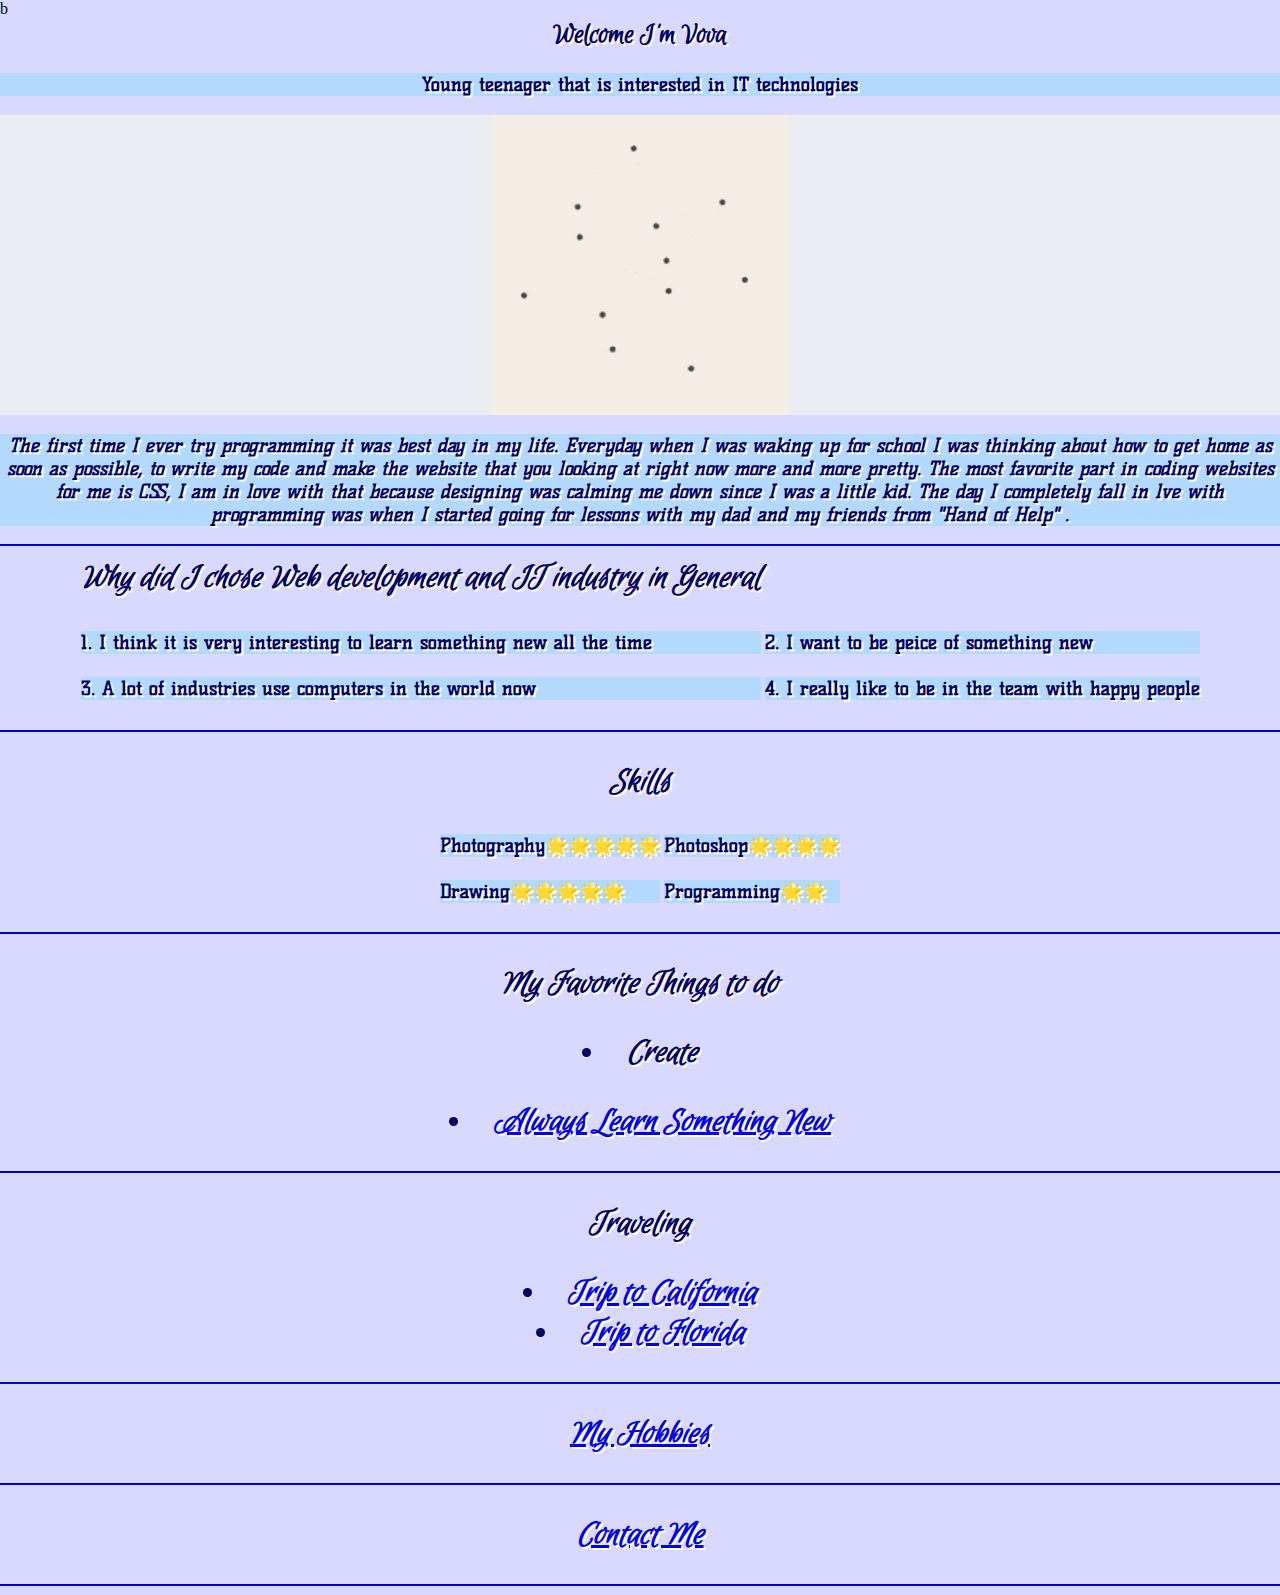
<file: index.html>
b<!DOCTYPE html>
<html lang="en" dir="ltr">
  <head>
    <meta charset="utf-8">
    <title>Endless Youth</title>
    <link rel="stylesheet" href="css/styles.css">
    <link rel="icon" href="favicon.ico">
    <link rel="preconnect" href="https://fonts.gstatic.com">
    <link href="https://fonts.googleapis.com/css2?family=Euphoria+Script&display=swap" rel="stylesheet">
    <link rel="preconnect" href="https://fonts.gstatic.com">
    <link href="https://fonts.googleapis.com/css2?family=Cabin+Sketch:wght@700&family=Jim+Nightshade&family=Kelly+Slab&display=swap" rel="stylesheet">

  </head>

  <body>
    <center>
      <h1>Welcome I'm Vova</h1>
      <h3>Young teenager that is interested in IT technologies</h3>
<div class="">
    <img src="images/3.png" alt="">
</div>
<table cellspacing="20"
  <hr size="3" shade>
  <center><p><em><h3>The first time I ever try programming it was best day in my life. Everyday when I was waking up for school I was thinking about how to get home as soon as possible, to write my code and make the website that you looking at right now more and more pretty. The most favorite part in coding websites for me is CSS, I am in love with that because designing was calming me down since I was a little kid. The day I completely fall in lve with programming was when I started going for lessons with my dad and my friends from "Hand of Help" .</h3></em></p></center>
<hr size="3" shade>
  </body>
<table>
  <thead>
    <tr>
      <th><h2>Why did I chose Web development and IT industry in General</h2></th>
    </tr>
  </thead>
<tr>
  <td><h3>1. I think it is very interesting to learn something new all the time</h3></td>
  <td><h3>2. I want to be peice of something new</h3></td>
  </tr>
  <tr>
    <td><h3>3. A lot of industries use computers in the world now</h3></td>
    <td><h3>4. I really like to be in the team with happy people</h3></td>
</tr>
</table cellspacing="3">

<hr size="3" shade>
<h2>Skills</h2>
<table cellspacing="2">
<tr>
  <td><h3>Photography🌟🌟🌟🌟🌟</h3></td>
  <td><h3>Photoshop🌟🌟🌟🌟</h3></td>
</tr>
<tr>
  <td><h3>Drawing🌟🌟🌟🌟🌟</h3></td>
  <td><h3>Programming🌟🌟</h3></td>
</tr>
  </tr>
</table cellspacing="2">

<hr size ="3" shade>
  <h2><strong>My Favorite Things to do</strong></h2>
  <h2><li>Create</li></h2>
<h2><li><a href="https://www.udemy.com/?utm_source=adwords-brand&utm_medium=udemyads&utm_campaign=Brand-Udemy_la.EN_cc.US&utm_term=_._ag_78616515599_._ad_389436697904_._de_c_._dm__._pl__._ti_kwd-310556426868_._li_9007218_._pd__._&utm_term=_._pd__._kw_udemy_._&matchtype=e&gclid=CjwKCAiA2O39BRBjEiwApB2IkrAUOIAc43x1iFr8uP217joRwpgwWPJDSIPZIoBJpoOk4Hy93mB8IBoCfxYQAvD_BwE"><strong>Always Learn Something New</strong></a></li></h2>

  <hr size="3" shade>
  <h2><strong>Traveling</strong></h2>
  <h2><li><strong><a href="https://www.instagram.com/p/B0ksad3HGibOCLbx612ePs98_8EbpzoQ9CZlg00/">Trip to California</a></li>
  <li><a href="https://www.instagram.com/p/B-TMBfopSV3qBTsx_V6EkbYfbkzfuoAxrAHZKE0/">Trip to Florida</strong></a></li></h2>

  <hr size="3" shade>
  <h2><a href="hobbies.html">My Hobbies</a></h2>
  <hr size='3' shade>

  <h2><a href="contact-me.html">Contact Me </a></h2>
  <hr size="3" shade>
</center>
  </body>
</html>
</file>
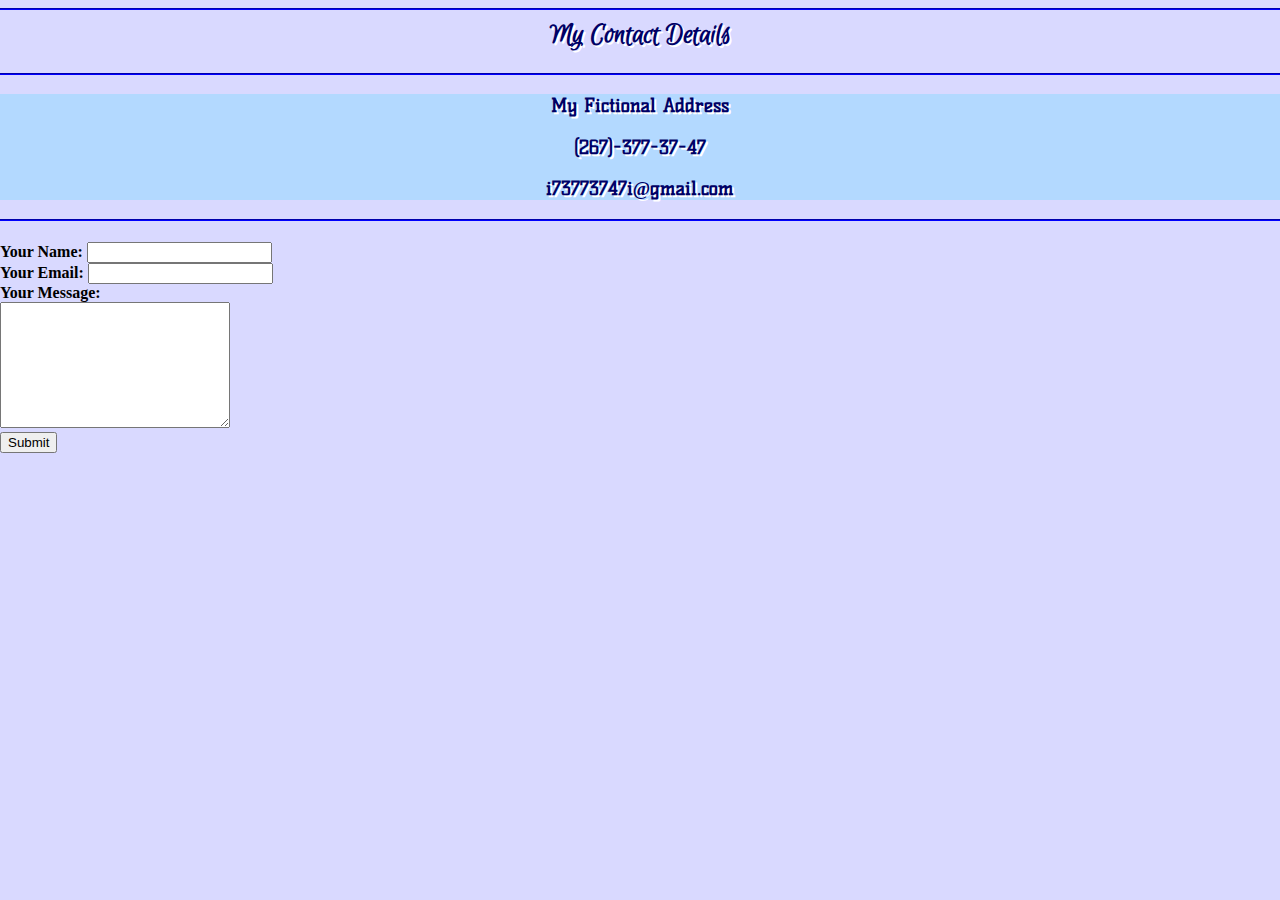
<file: contact-me.html>
<!DOCTYPE html>
<html lang="en" dir="ltr">
  <head>
    <meta charset="utf-8">

    <title>Contact Me</title>
    <link rel="stylesheet" href="css/styles.css">
    <link rel="icon" href="favicon.ico">
    <link rel="preconnect" href="https://fonts.gstatic.com">
    <link href="https://fonts.googleapis.com/css2?family=Euphoria+Script&display=swap" rel="stylesheet">
    <link rel="preconnect" href="https://fonts.gstatic.com">
    <link href="https://fonts.googleapis.com/css2?family=Cabin+Sketch:wght@700&family=Jim+Nightshade&family=Kelly+Slab&display=swap" rel="stylesheet">
  </head>

  <body>
        <hr size ="2" shade>
    <center><h1>My Contact Details</h1>
          <hr size ="2" shade>
  <h3><p>My Fictional Address</p>
    <p>(267)-377-37-47</p>
    <p>i73773747i@gmail.com</p></h3></center></h3>
    <hr size ="2" shade>

<form action="mailto:info@gmail.com" method="post" enctype="text/plain">
  <h4><label>Your Name:</label>
  <input type="text" name="yourName" value=""><br>
    <label>Your Email:</label>
    <input type="email" name="yourEmail" value=""><br>
    <label>Your Message:</label><br>
    <textarea name="yourMessage" rows="8" cols="26"></textarea><br>
  <input type="submit" name="">

</form>
  </body>

</html>
</file>
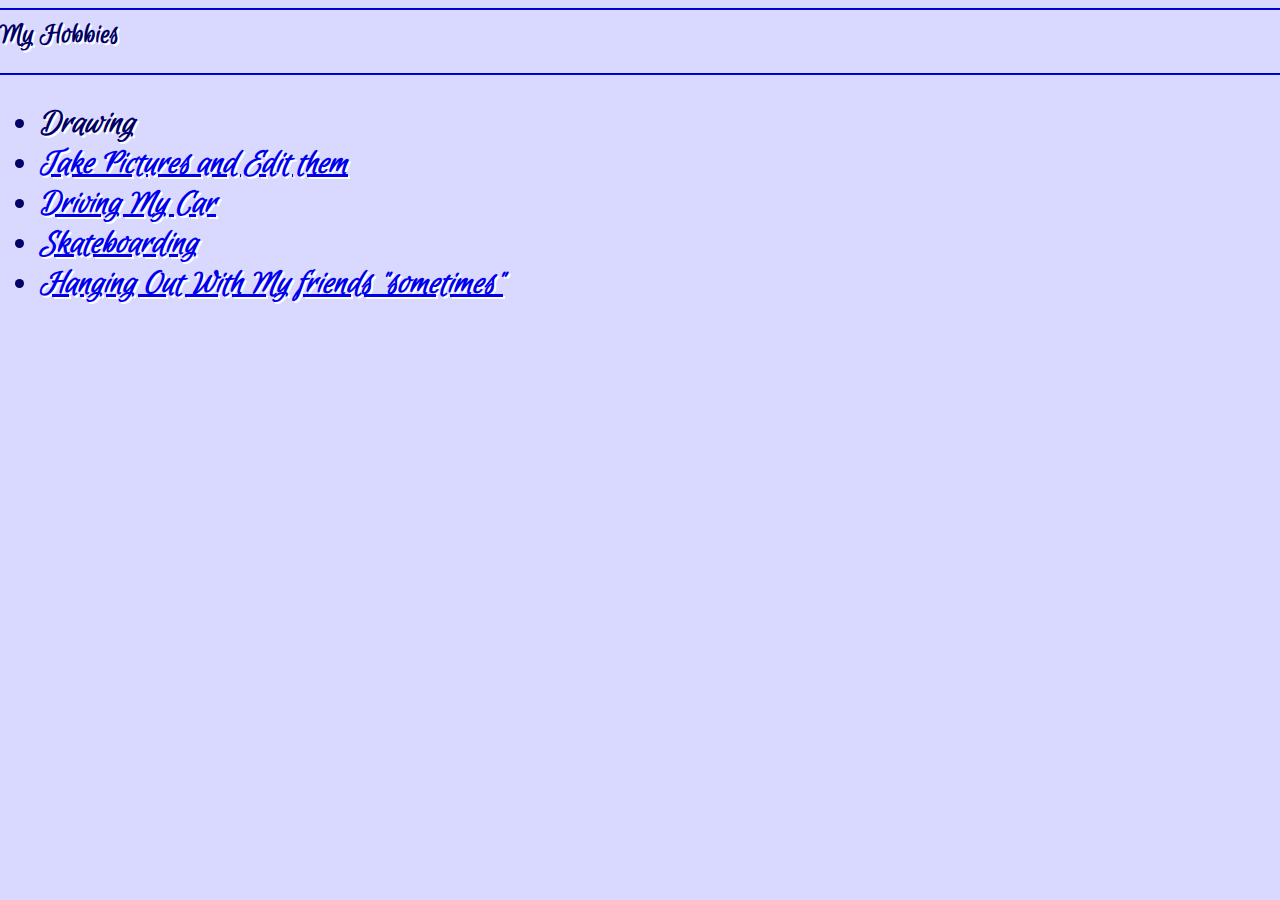
<file: hobbies.html>
<!DOCTYPE html>
<html lang="en" dir="ltr">
  <head>
    <meta charset="utf-8">
    <title>My Hobbies</title>
    <link rel="stylesheet" href="css/styles.css">
    <link rel="preconnect" href="https://fonts.gstatic.com">
    <link rel="icon" href="favicon.ico">
    <link rel="preconnect" href="https://fonts.gstatic.com">
    <link href="https://fonts.googleapis.com/css2?family=Euphoria+Script&display=swap" rel="stylesheet">
    <link rel="preconnect" href="https://fonts.gstatic.com">
    <link href="https://fonts.googleapis.com/css2?family=Cabin+Sketch:wght@700&family=Jim+Nightshade&family=Kelly+Slab&display=swap" rel="stylesheet">
  </head>

  <body>
    <hr size ="2" shade>
    <h1><strong>My Hobbies</strong></h1>
    <hr size ="2" shade>
    <ul>
      <h2><li>Drawing</li>
      <li><strong><a href="https://www.instagram.com/uultrafleww/">Take Pictures and Edit them</strong></a></li>
      <li><a href="https://www.instagram.com/p/CDLBvd6JxAl/">Driving My Car</a></li>
      <li><a href="https://www.instagram.com/p/B_5-wbWpjkiawP_zYffruozn6op1IBJN0HlU7k0/">Skateboarding</a></li>
      <li><a href="https://www.instagram.com/p/BthfXWQB9YViVeZzwU8b0y__WhjBiIfmH4pABs0/"><strong>Hanging Out With My friends "sometimes"</strong></a></li></h2>
    </ul>
  </body>
</html>
</file>
<file: css/styles.css>
body{
  background-color: #d9d9ff;
  margin: 0;
}

h1{
  font-size: 30px;
  margin-top: 0;
  background-color: #d9d9ff;
  font-family: 'Euphoria Script', cursive;
  text-shadow: 2px 2px white;
  color: #000066;

}
h3{
  background-color: #b3d9ff;
font-family: 'Kelly Slab', cursive;
text-shadow: 2px 2px white;
color: #000066;
}

div {
  background-color: #e9ecf0;
}

img{
  height: 300px;
}

hr{
  border-style: none;
  border-top-style: groove;
  border-color: #0000ff;
  border-width: 2px;
}

h2{
  font-size: 35px;
  font-family: 'Euphoria Script', cursive;
  font-style: oblique;
  text-shadow: 2px 2px white;
  color: #000066;
}

h3 a{
  font-size: 35px;
font-family: 'Kelly Slab', cursive;
text-shadow: 2px 2px white;
color: #000066;
}
</file>
